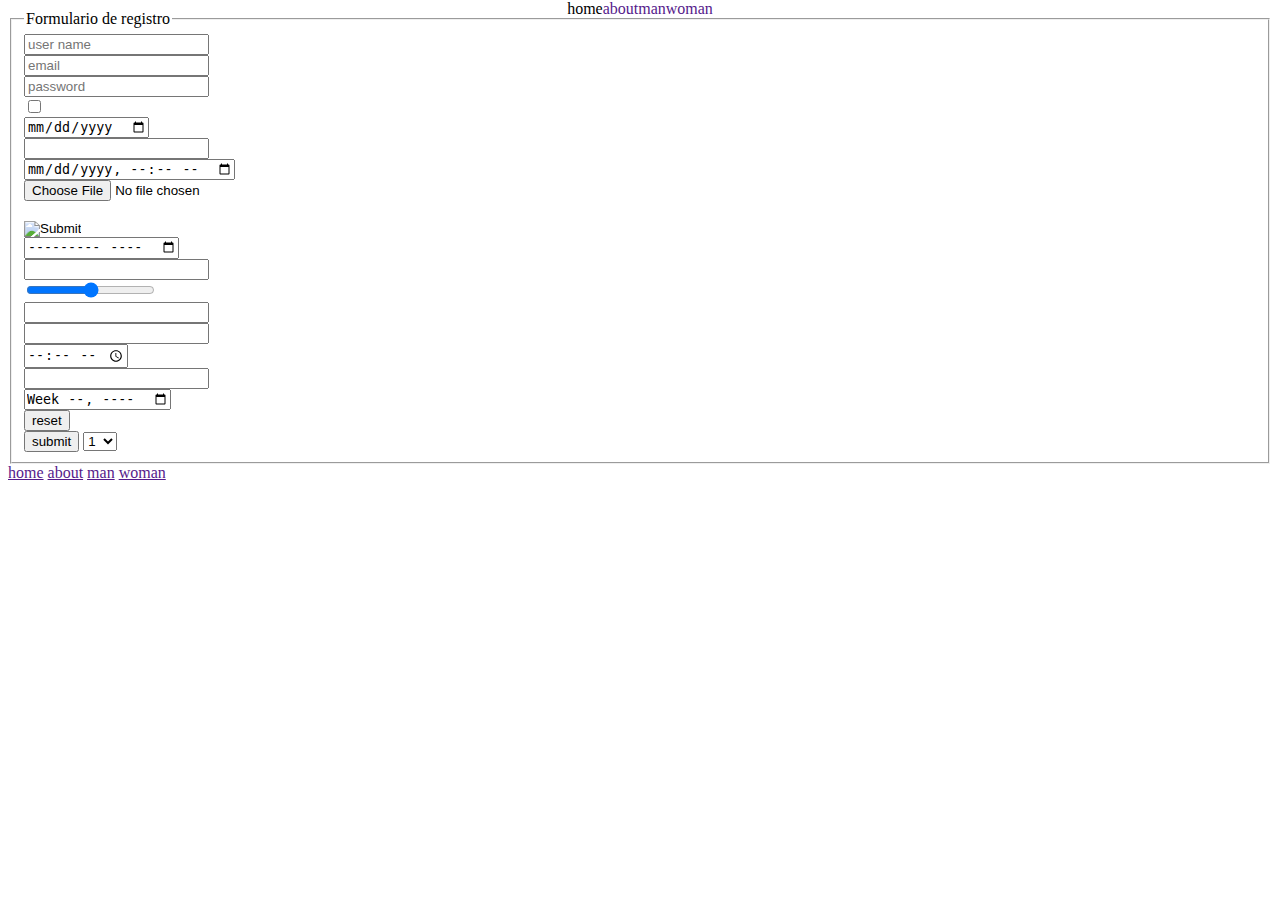
<file: index.html>
<!DOCTYPE html>
<html lang="en">
<head>
    <meta charset="UTF-8">
    <meta name="viewport" content="width=
    , initial-scale=1.0">
    <title>Document</title>
</head>
<body>
    <div style="display:flex; justify-content: center; align-items: center; padding:; height: 2px;>
        <a style=; "text-decoration: none; " href="">home</a>
        <a style="text-decoration: none;" href="">about</a>
        <a style="text-decoration: none;" href="">man</a>
        <a style="text-decoration: none;" href="">woman</a>
        </div>
    <fieldset>
        <legend>Formulario de registro</legend>
    <form action="مشروع جديد.html" method="post"> 
<input type="text" placeholder="user name" required>
<br>

<input type="email" name="email" id="" placeholder="email" required>
<br>
<input type="password" name="password" id="" placeholder="password" required>
<br>

<input type="checkbox" name="checkbox" id="">
<br>

<input type="date" name="" id="">
<br>


<input type="datetime" name="datetime" id="">
<br>

<input type="datetime-local" name="" id="">
<br>

<input type="file" name="" id="">
<br>

<input type="hidden" name="" id="">
<br>

<input type="image" name="" id="">
<br>

<input type="month" name="" id="">
<br>

<input type="number" name="" id="">
<br>

<input type="range" name="" id="">
<br>

<input type="search" name="" id="">
<br>

<input type="tel" name="" id="">
<br>

<input type="time" name="" id="">
<br>

<input type="url" name="" id="">
<br>

<input type="week" name="" id="">
<br>

<input type="reset" value="reset" name="مسح كل ده" placeholder="مسح كل ده">
<br>

<input type="submit" value="submit">

<select name="" id="">
    <option value="1">1</option>
    <option value="2">2</option>
    <option value="3">3</option>
<option value="1">m</option>
</select>
    </form>

</fieldset>
<div>
<a href="">home</a>
<a href="">about</a>
<a href="">man</a>
<a href="">woman</a>
</div>

</body>
</html>
</file>
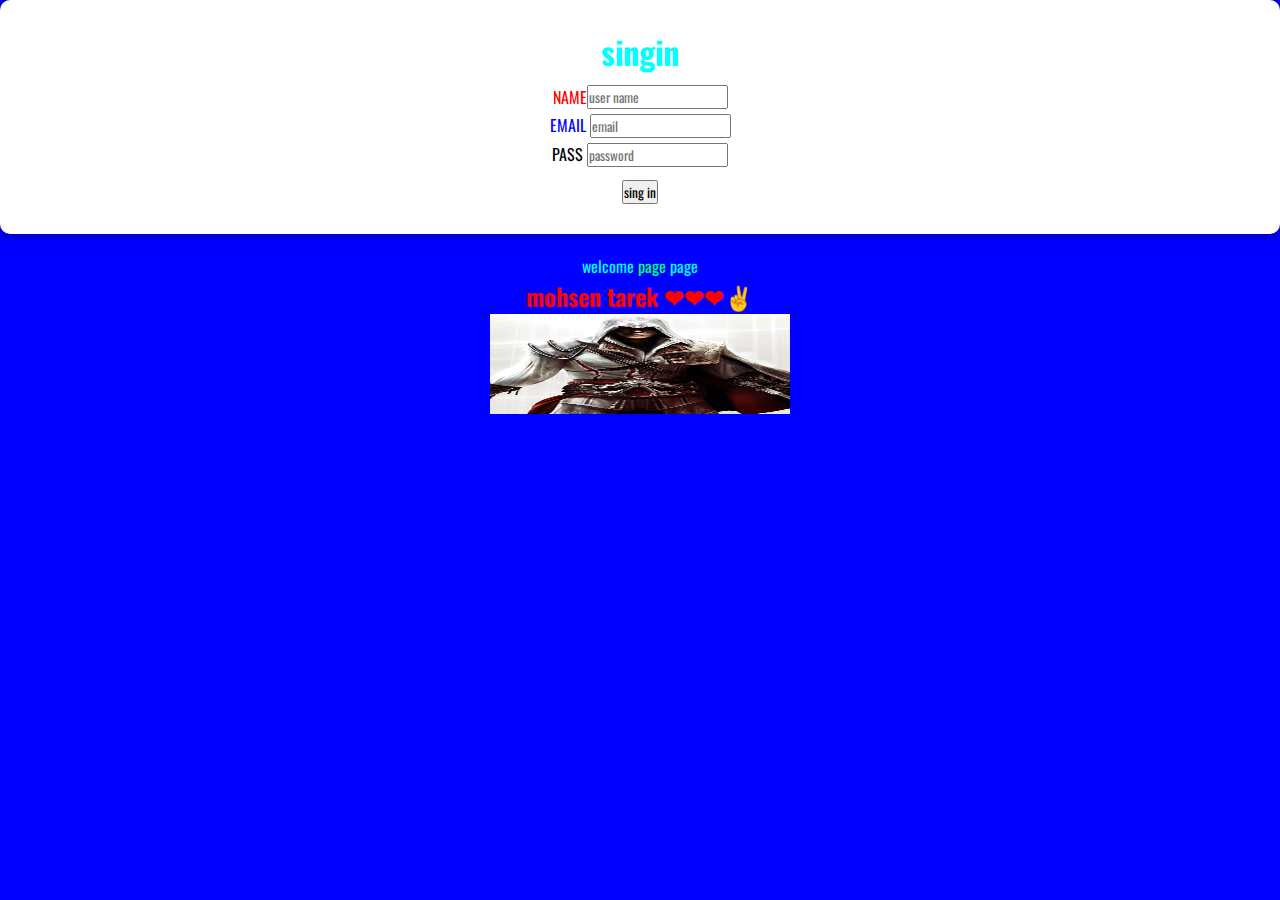
<file: inex.html>
<!DOCTYPE html>
<html lang="en">
<head>
    <meta charset="UTF-8">
    <meta name="viewport" content="width=device-width, initial-scale=1.0">
<link rel="stylesheet" href="index.css"> 
   <title>Document</title>
</head>
<body>
    <form class="login">
 
    <h1>singin</h1>

  <div class="name">
    <label for="name">name</label>
    <input type="text" placeholder="user name" required id="name">
  </div>
  <div class="email">
<label for="kk">email</label>
    <input type="email" name="email" id="kk"  required  placeholder="email" >
</div>
<div class="password">
    <label for="pass">pass</label>
    <input type="password" name="password" id="pass" required placeholder="password" >
</div>
<div class="link">
    <button type="submit">sing in</button>
</div>
</div>

</form>
  
<div class="animation">
    <p style="color: aqua;"> welcome  <span style="color: rgb(0, 255, 115);"> page </span>page <h2 style="color: red;">mohsen tarek ❤❤❤✌</h2></p>
<img src="banner-image.jpg" alt="" height="100px"
width="300px">

</div>

</body>
</html>
</file>
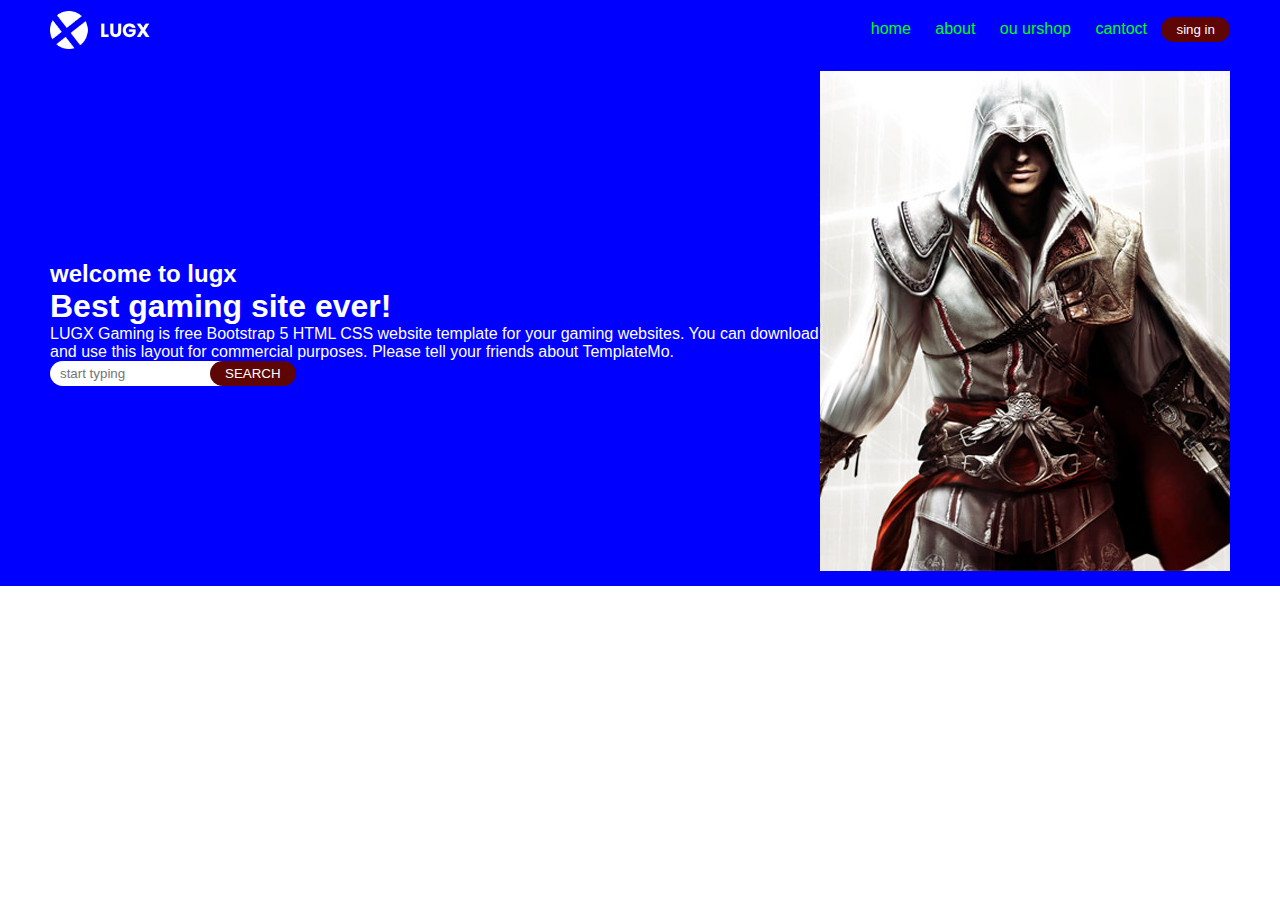
<file: مشروع جديد.html>
<!DOCTYPE html>
<html lang="en">
<head>
    <meta charset="UTF-8">
  <link rel="stylesheet" href="style.css">
  <link rel="shortcut icon" href="imge/logo.png" type="image/x-icon">  
  <meta name="viewport" content="width=device-width, initial-scale=1.0">
    <title>lugx store</title>
</head>
<body>
    <div class="header">
        <img class="logo" src="imge/logo.png" alt="">
    
    <div class="link">
        <a href="inex.html" target="_blank">home</a>
        <a href="inex.html" target="_blank">about</a>
        <a href="inex.html" target="_blank">ou urshop</a>
        <a href="inex.html" target="_blank">cantoct</a>
        <button class="btn">sing in</button>
    </div>
</div>  

<div class="landing-page">
    <div>
        <h2>welcome to lugx</h2>
        <h1>Best gaming site ever!</h1>
        <p>   LUGX Gaming is free Bootstrap 5 HTML CSS website template for your
            gaming websites. You can download and use this layout for commercial
            purposes. Please tell your friends about TemplateMo.</p>
    
<div class="SEARCH">
<input placeholder="start typing"/>
    <button class="btn">SEARCH</button>
</div>  
</div>
<div class="img">
    <img src="banner-image.jpg" alt="">
 </div>
</body>
</html>
</file>
<file: index.css>
@import url('https://fonts.googleapis.com/css2?family=Oswald:wght@200..700&display=swap');

*{
padding: 0;
margin: 0;
font-family: "Oswald", sans-serif;

}
body{
background-color: blue;
}
.login{
display: flex;
flex-direction: column;
align-items: center;
background-color: white;
padding: 20px;
border-radius: 10px;
box-shadow: 0 0 10px rgba(0,0, 0,0.5);


}
h1{
color: aqua;
margin: 8px;

.name,.email,.link{
    text-transform: uppercase;
    margin: 10px;
    font-size: 1.2em;
    color: #333;
}

}
.name{
color: red;
display: flex;
text-transform: uppercase;
margin: 2px;
}
.email{
    text-transform: uppercase;
    margin: 2px;
color: rgb(0, 4, 255);

}
.password{
    text-transform: uppercase;
    margin: 2px;
color: rgb(0, 0, 0);
padding:25px 10px 7.5 10px ;
border: none;
outline: none;
}
.link{
color: white;
padding: 10px;
background-color: rgb(255, 255, 255);
outline: none;
border: none;
cursor: pointer;
border-radius: 3px;
}
.submit:hover{
    color: rgb(89, 0, 255);
    background: greenyellow;
    transition: 0s;
}
.animation {
    width: 100%;
    text-align: center;
    margin-top: 20px;
    animation: moveText 2s infinite;
  }
  
  @keyframes moveText {
    0% {
      transform: translateX(6);
    }
    50% {
      transform: translateX(50px);
    }
    100% {
      transform: translateX(9);
    }
</file>
<file: style.css>
@import url('https://fonts.googleapis.com/css2?family=Kalnia+Glaze:wght@100..700&display=swap');

*{
    margin: 0;
    font-family: "Oswald", sans-serif;

}
.header{
    background-color: blue;
display: flex;
justify-content: space-between;
padding: 11px 50px;
align-items: center;
}
.logo{
width: 100px;
}
.link a{
    text-decoration: none;
    color: #00ff0d;
    padding: 5px 10px;

    border-radius: 150px;
}
.link a:hover{
    color: rgb(255, 0, 0);
}

.link .btn:hover{
    background-color: #f2858c;
}
.landing-page{
    background-color: blue;
display: flex;
justify-content: space-between;
padding: 11px 50px;
align-items: center;
color:white;
}
.SEARCH input{
    border-radius: 50px;
border: none;
outline: none;
height: 25px;
padding:0 10px;
}

.btn{
    color:#ffffff;
    border: none;
    padding: 5px 15px;
    border-radius: 150px;  
    background-color: #5e0505;
}
.SEARCH button{
    position: absolute;
    left: 210px;
    height: 25px;
}
.img{
border-radius: 20px;
}
.landing-page-search input{
border-radius: 50px;

}
.landing-page-left-section{
width: 400px;
}
</file>
